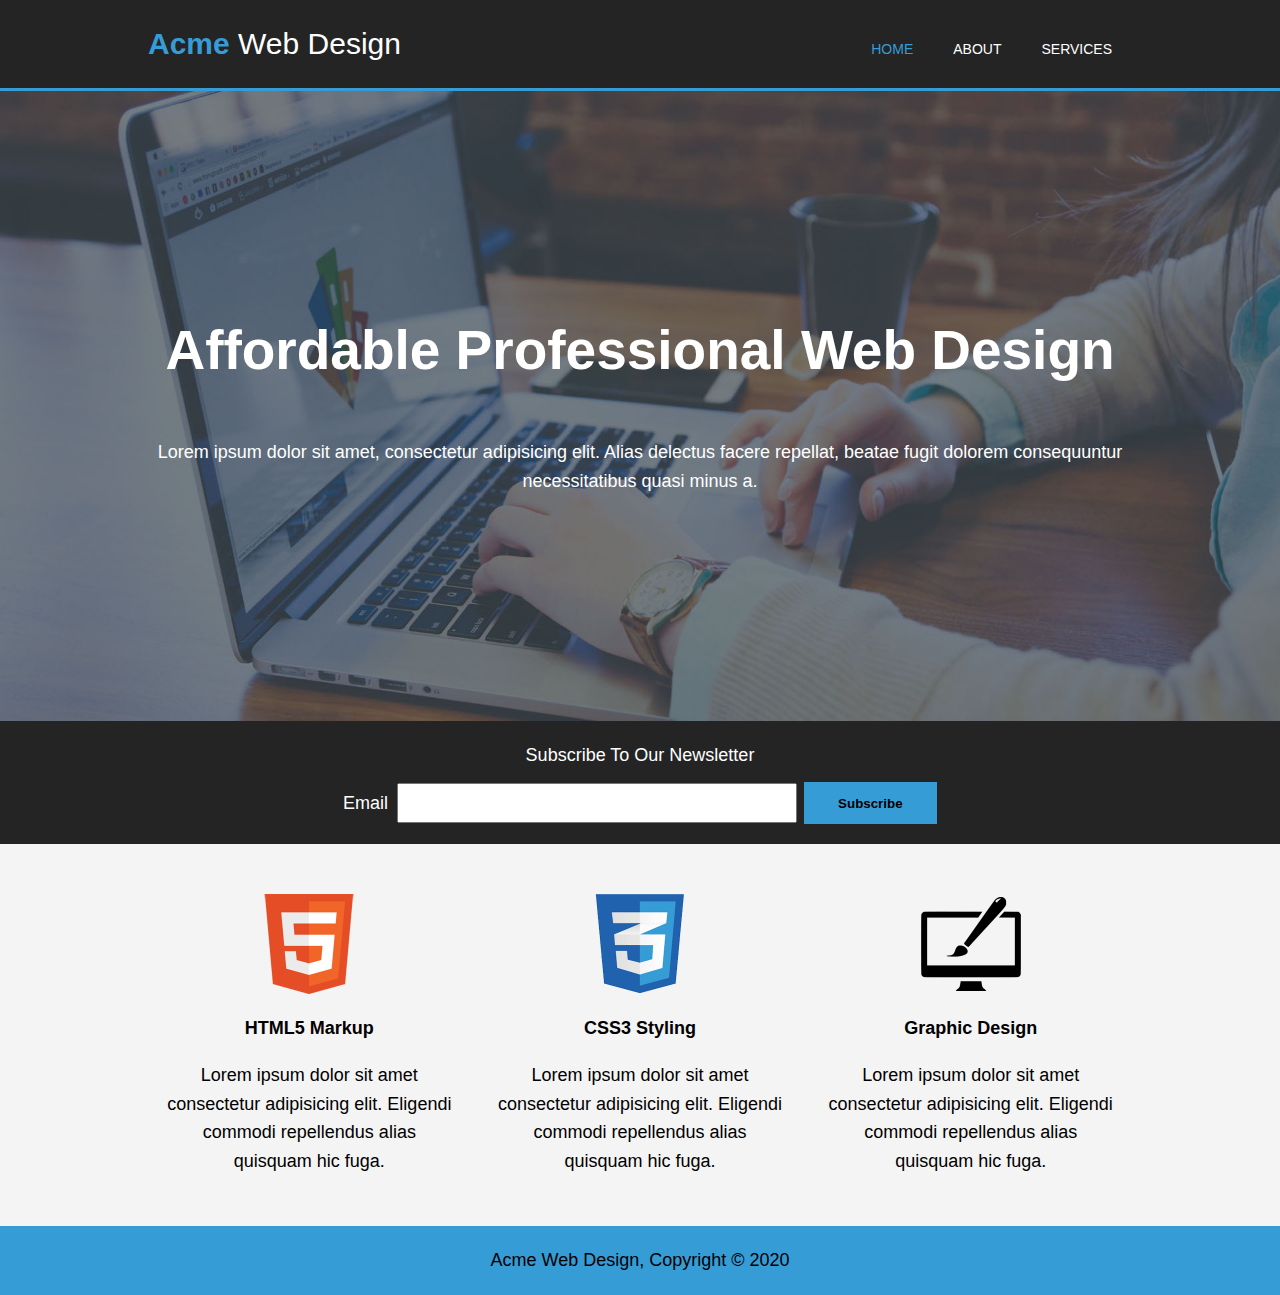
<file: index.html>
<!DOCTYPE html>
<html lang="en">
  <head>
    <meta charset="UTF-8" />
    <meta name="viewport" content="width=device-width, initial-scale=1.0" />
    <meta name="description" content="Affordable and professional web design" />
    <meta
      name="keywords"
      content="web design, affordable web design, professional web design"
    />
    <link rel="stylesheet" href="./css/main.css" />
    <title>Acme Web Design | Welcome</title>
  </head>
  <body>
    <!-- *Navigation -->
    <header class="header__main bg--dark">
      <div class="container">
        <div class="nav__main text--center pad--2">
          <p class="nav__logo"><span>Acme</span> Web Design</p>
          <nav>
            <ul>
              <li><a href="index.html" class="current">Home</a></li>
              <li><a href="about.html">About</a></li>
              <li><a href="services.html">Services</a></li>
            </ul>
          </nav>
        </div>
      </div>
    </header>

    <!-- *Showcase -->
    <section class="hero__main text--center pad--2">
      <div class="container hero__main--info">
        <h1 class="hero__main--text">Affordable Professional Web Design</h1>
        <p class="hero__main--subtext">
          Lorem ipsum dolor sit amet, consectetur adipisicing elit. Alias
          delectus facere repellat, beatae fugit dolorem consequuntur
          necessitatibus quasi minus a.
        </p>
      </div>
    </section>

    <!-- *Subscribe - newsletter -->
    <section class="subscribe__main text--center bg--dark pad--2">
      <div class="container">
        <div class="subscribe__main--info">
          <p class="subscribe__main--text">Subscribe To Our Newsletter</p>
          <form class="subscribe__main--form">
            <label class="form--label" for="email-subscribe">Email</label>
            <input type="email" name="Newsletter" id="email-subscribe" />
            <button type="submit" class="btn btn--primary">Subscribe</button>
          </form>
        </div>
      </div>
    </section>

    <!-- *Skills section -->
    <main>
      <section class="skills__main bg--light pad--2">
        <div class="container">
          <div class="skills__main--info">
            <div class="skills text--center">
              <img src="./img/logo_html.png" alt="HTML5" />
              <h2 class="skills__logo--type">HTML5 Markup</h2>
              <p class="skills__logo--text">
                Lorem ipsum dolor sit amet consectetur adipisicing elit.
                Eligendi commodi repellendus alias quisquam hic fuga.
              </p>
            </div>
            <div class="skills text--center">
              <img src="./img/logo_css.png" alt="CSS3" />
              <h2 class="skills__logo--type">CSS3 Styling</h2>
              <p class="skills__logo--text">
                Lorem ipsum dolor sit amet consectetur adipisicing elit.
                Eligendi commodi repellendus alias quisquam hic fuga.
              </p>
            </div>
            <div class="skills text--center">
              <img src="./img/logo_brush.png" alt="Graphic Design" />
              <h2 class="skills__logo--type">Graphic Design</h2>
              <p class="skills__logo--text">
                Lorem ipsum dolor sit amet consectetur adipisicing elit.
                Eligendi commodi repellendus alias quisquam hic fuga.
              </p>
            </div>
          </div>
        </div>
      </section>
    </main>

    <!-- *Footer -->
    <footer class="footer__main text--center bg--primary pad--2">
      <p>Acme Web Design, Copyright &copy; 2020</p>
    </footer>
  </body>
</html>
</file>
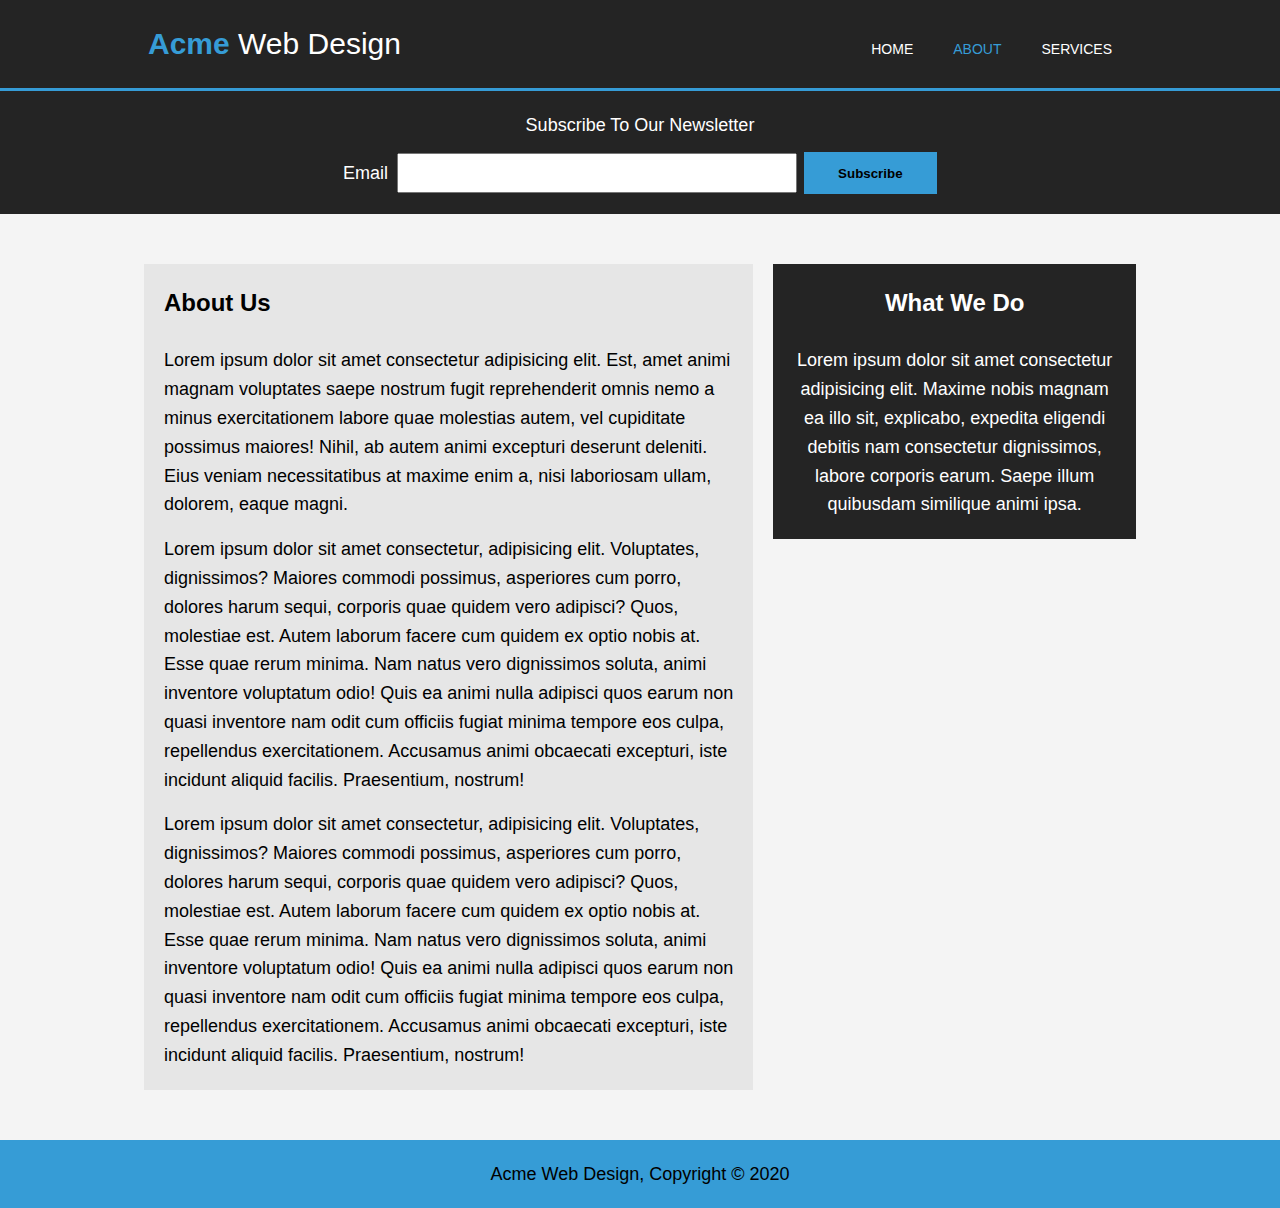
<file: about.html>
<!DOCTYPE html>
<html lang="en">
  <head>
    <meta charset="UTF-8" />
    <meta name="viewport" content="width=device-width, initial-scale=1.0" />
    <meta name="description" content="Affordable and professional web design" />
    <meta
      name="keywords"
      content="web design, affordable web design, professional web design"
    />
    <link rel="stylesheet" href="./css/main.css" />
    <title>Acme Web Design | About</title>
  </head>
  <body>
    <!-- *Navigation -->
    <header class="header__main bg--dark">
      <div class="container">
        <div class="nav__main text--center pad--2">
          <p class="nav__logo"><span>Acme</span> Web Design</p>
          <nav>
            <ul>
              <li><a href="index.html">Home</a></li>
              <li><a href="about.html" class="current">About</a></li>
              <li><a href="services.html">Services</a></li>
            </ul>
          </nav>
        </div>
      </div>
    </header>

    <!-- *Subscribe - newsletter -->
    <section class="subscribe__main text--center bg--dark pad--2">
      <div class="container">
        <div class="subscribe__main--info">
          <p class="subscribe__main--text">Subscribe To Our Newsletter</p>
          <form class="subscribe__main--form">
            <label class="form--label" for="email-subscribe">Email</label>
            <input type="email" name="Newsletter" id="email-subscribe" />
            <button type="submit" class="btn btn--primary">Subscribe</button>
          </form>
        </div>
      </div>
    </section>

    <!-- *About section -->
    <main>
      <section class="about__main bg--light pad--2">
        <div class="container">
          <div class="about__main--info">
            <div class="about__main--text bg--medium pad--2">
              <h2>About Us</h2>
              <p>
                Lorem ipsum dolor sit amet consectetur adipisicing elit. Est,
                amet animi magnam voluptates saepe nostrum fugit reprehenderit
                omnis nemo a minus exercitationem labore quae molestias autem,
                vel cupiditate possimus maiores! Nihil, ab autem animi excepturi
                deserunt deleniti. Eius veniam necessitatibus at maxime enim a,
                nisi laboriosam ullam, dolorem, eaque magni.
              </p>
              <br />
              <p>
                Lorem ipsum dolor sit amet consectetur, adipisicing elit.
                Voluptates, dignissimos? Maiores commodi possimus, asperiores
                cum porro, dolores harum sequi, corporis quae quidem vero
                adipisci? Quos, molestiae est. Autem laborum facere cum quidem
                ex optio nobis at. Esse quae rerum minima. Nam natus vero
                dignissimos soluta, animi inventore voluptatum odio! Quis ea
                animi nulla adipisci quos earum non quasi inventore nam odit cum
                officiis fugiat minima tempore eos culpa, repellendus
                exercitationem. Accusamus animi obcaecati excepturi, iste
                incidunt aliquid facilis. Praesentium, nostrum!
              </p>
              <br />
              <p>
                Lorem ipsum dolor sit amet consectetur, adipisicing elit.
                Voluptates, dignissimos? Maiores commodi possimus, asperiores
                cum porro, dolores harum sequi, corporis quae quidem vero
                adipisci? Quos, molestiae est. Autem laborum facere cum quidem
                ex optio nobis at. Esse quae rerum minima. Nam natus vero
                dignissimos soluta, animi inventore voluptatum odio! Quis ea
                animi nulla adipisci quos earum non quasi inventore nam odit cum
                officiis fugiat minima tempore eos culpa, repellendus
                exercitationem. Accusamus animi obcaecati excepturi, iste
                incidunt aliquid facilis. Praesentium, nostrum!
              </p>
            </div>
            <aside class="about__main--sidebar text--center bg--dark pad--2">
              <h2>What We Do</h2>
              <p>
                Lorem ipsum dolor sit amet consectetur adipisicing elit. Maxime
                nobis magnam ea illo sit, explicabo, expedita eligendi debitis
                nam consectetur dignissimos, labore corporis earum. Saepe illum
                quibusdam similique animi ipsa.
              </p>
            </aside>
          </div>
        </div>
      </section>
    </main>

    <!-- *Footer -->
    <footer class="footer__main text--center bg--primary pad--2">
      <p>Acme Web Design, Copyright &copy; 2020</p>
    </footer>
  </body>
</html>
</file>
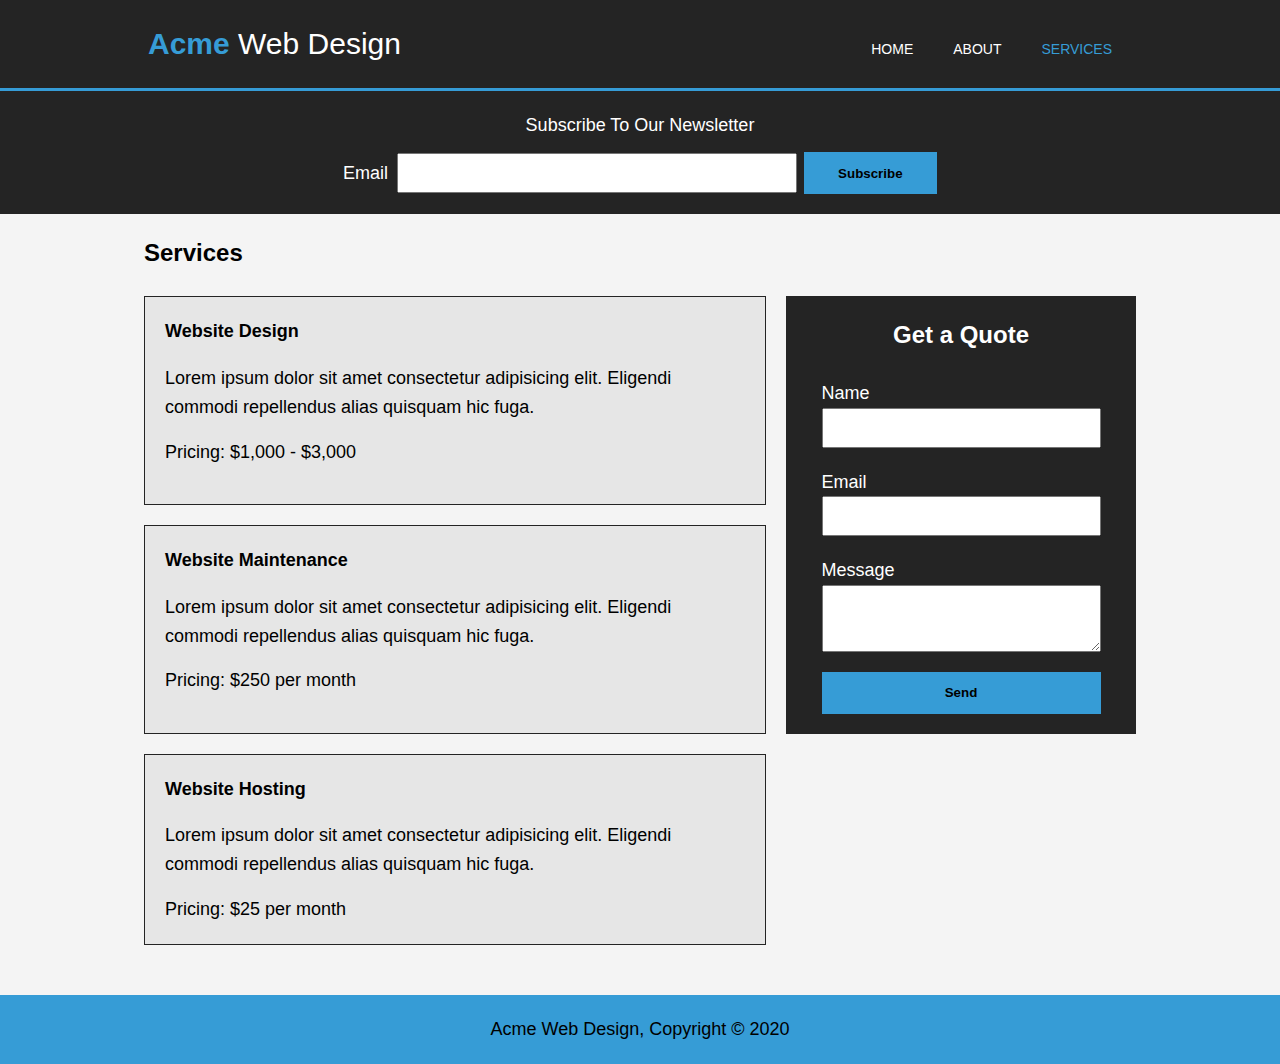
<file: services.html>
<!DOCTYPE html>
<html lang="en">
  <head>
    <meta charset="UTF-8" />
    <meta name="viewport" content="width=device-width, initial-scale=1.0" />
    <meta name="description" content="Affordable and professional web design" />
    <meta
      name="keywords"
      content="web design, affordable web design, professional web design"
    />
    <link rel="stylesheet" href="./css/main.css" />
    <title>Acme Web Design | Services</title>
  </head>
  <body>
    <!-- *Navigation -->
    <header class="header__main bg--dark">
      <div class="container">
        <div class="nav__main text--center pad--2">
          <p class="nav__logo"><span>Acme</span> Web Design</p>
          <nav>
            <ul>
              <li><a href="index.html">Home</a></li>
              <li><a href="about.html">About</a></li>
              <li><a href="services.html" class="current">Services</a></li>
            </ul>
          </nav>
        </div>
      </div>
    </header>

    <!-- *Subscribe - newsletter -->
    <section class="subscribe__main text--center bg--dark pad--2">
      <div class="container">
        <form class="subscribe__main--info">
          <p class="subscribe__main--text">Subscribe To Our Newsletter</p>
          <div class="subscribe__main--form">
            <label class="form--label" for="email-subscribe">Email</label>
            <input type="email" name="Newsletter" id="email-subscribe" />
            <button type="submit" class="btn btn--primary">Subscribe</button>
          </div>
        </form>
      </div>
    </section>

    <!-- *Services section -->
    <main>
      <section class="services__main bg--light pad--2">
        <div class="container">
          <h2 class="text--center">Services</h2>
          <div class="services__main--info">
            <div class="services service--one bg--medium pad--2 text--center">
              <h3 class="services--type">Website Design</h3>
              <p class="services--text">
                Lorem ipsum dolor sit amet consectetur adipisicing elit.
                Eligendi commodi repellendus alias quisquam hic fuga.
              </p>
              <br />
              <p>Pricing: $1,000 - $3,000</p>
            </div>
            <div class="services service--two bg--medium pad--2 text--center">
              <h3 class="services--type">Website Maintenance</h3>
              <p class="services--text">
                Lorem ipsum dolor sit amet consectetur adipisicing elit.
                Eligendi commodi repellendus alias quisquam hic fuga.
              </p>
              <br />
              <p>Pricing: $250 per month</p>
            </div>
            <div class="services service--three bg--medium pad--2 text--center">
              <h3 class="services--type">Website Hosting</h3>
              <p class="services--text">
                Lorem ipsum dolor sit amet consectetur adipisicing elit.
                Eligendi commodi repellendus alias quisquam hic fuga.
              </p>
              <br />
              <p>Pricing: $25 per month</p>
            </div>
            <aside class="services__main--sidebar text--center bg--dark pad--2">
              <div class="sidebar__form">
                <h2 class="sidebar__form--text">Get a Quote</h2>
                <form class="sidebar__form--info">
                  <label class="form--label" for="name">Name</label>
                  <input type="text" name="Name" id="name" />

                  <label class="form--label" for="email">Email</label>
                  <input type="email" name="Email" id="email" />

                  <label class="form--label" for="message">Message</label>
                  <textarea name="Message" id="message"></textarea>
                  <button type="submit" class="btn btn--primary">Send</button>
                </form>
              </div>
            </aside>
          </div>
        </div>
      </section>
    </main>

    <!-- *Footer -->
    <footer class="footer__main text--center bg--primary pad--2">
      <p>Acme Web Design, Copyright &copy; 2020</p>
    </footer>
  </body>
</html>
</file>
<file: css/main.css>
*,
::before,
::after {
  margin: 0;
  padding: 0;
  -webkit-box-sizing: border-box;
          box-sizing: border-box;
}

a {
  text-decoration: none;
  color: #ffffff;
}

ul {
  list-style-type: none;
}

img {
  width: 100%;
}

html {
  font-size: 62.5%;
}

body {
  font-family: Verdana, Geneva, Tahoma, sans-serif;
  line-height: 1.6;
}

nav a {
  font-size: 1.4rem;
  text-transform: uppercase;
}

.nav__logo {
  font-size: clamp(2rem, calc(1.6667rem + 1.0417vw), 3rem);
}

.nav__logo span {
  font-weight: bold;
}

.hero__main--text {
  font-size: clamp(2.6rem, calc(1.6333rem + 3.0208vw), 5.5rem);
}

h2 {
  font-size: clamp(2rem, calc(1.8667rem + 0.4167vw), 2.4rem);
}

h3,
p,
.form--label,
.skills__logo--type {
  font-size: clamp(1.4rem, calc(1.2667rem + 0.4167vw), 1.8rem);
}

.btn--primary {
  font-weight: bold;
}

.text--center {
  text-align: center;
}

.bg--primary {
  background-color: #369cd6;
  color: #000;
}

.bg--light {
  background-color: #f4f4f4;
  color: #000;
}

.bg--medium {
  background-color: #e6e6e6;
  color: #000;
}

.bg--dark {
  background-color: #242424;
  color: #fff;
}

.pad--2 {
  padding: 2em;
}

.header__main {
  border-bottom: solid 3px #369cd6;
}

.nav__logo span {
  color: #369cd6;
}

nav ul {
  display: -webkit-box;
  display: -ms-flexbox;
  display: flex;
  -webkit-box-pack: space-evenly;
      -ms-flex-pack: space-evenly;
          justify-content: space-evenly;
  margin-top: 1em;
}

nav a.current {
  color: #369cd6;
}

nav a:hover {
  border-bottom: solid 2px #369cd6;
  padding-bottom: 0.5em;
}

.subscribe__main--text {
  margin-bottom: 0.7em;
}

.subscribe__main--form .form--label {
  margin-right: 0.5em;
}

.subscribe__main--form input {
  width: 80%;
  height: 3em;
  margin-bottom: 1em;
}

.subscribe__main--form button[type='submit'] {
  width: 10em;
}

.sidebar__form--info input {
  width: 90%;
  height: 3em;
  margin-bottom: 1.5em;
}

.sidebar__form--info textarea {
  width: 90%;
  height: 5em;
  margin-bottom: 1.5em;
}

.sidebar__form--info button[type='submit'] {
  width: 90%;
}

.btn {
  display: inline-block;
  border: none;
  cursor: pointer;
  padding: 1em 2em;
}

.btn--primary {
  background-color: #369cd6;
  color: #000;
}

.btn:hover {
  background-color: #e6e6e6;
  color: #242424;
}

.hero__main {
  background: url(../img/showcase.jpg) no-repeat 20% center/cover;
  color: #ffffff;
  position: relative;
  height: 50vh;
}

.hero__main--info {
  position: absolute;
  top: 50%;
  left: 50%;
  -webkit-transform: translate(-50%, -50%);
          transform: translate(-50%, -50%);
  width: 80%;
}

.hero__main--text {
  line-height: 1.2;
  margin-bottom: 1em;
}

.skills img {
  width: 10em;
  margin-bottom: 1.5em;
}

.skills .skills__logo--type {
  margin-bottom: 1em;
}

.skills .skills__logo--text {
  margin-bottom: 3em;
}

.about__main--info h2 {
  margin-bottom: 1em;
}

.about__main--info aside {
  margin-top: 2em;
}

.services__main h2 {
  margin-bottom: 1em;
}

.services__main--info .services {
  margin-bottom: 2em;
  border: solid 1px #242424;
}

.services__main--info .services--type {
  margin-bottom: 1em;
}

.services__main--info aside {
  margin-top: 2em;
}

@media (min-width: 500px) {
  .container {
    max-width: 80%;
    margin: auto;
  }
  .subscribe__main--form input {
    width: 50%;
    margin: 0 0.5em 0 0;
  }
  .subscribe__main--form button[type='submit'] {
    width: 30%;
  }
  .sidebar__form--info {
    display: -webkit-box;
    display: -ms-flexbox;
    display: flex;
    -webkit-box-orient: vertical;
    -webkit-box-direction: normal;
        -ms-flex-direction: column;
            flex-direction: column;
    -webkit-box-pack: center;
        -ms-flex-pack: center;
            justify-content: center;
    -webkit-box-align: center;
        -ms-flex-align: center;
            align-items: center;
  }
}

@media (min-width: 768px) {
  .nav__main {
    display: -webkit-box;
    display: -ms-flexbox;
    display: flex;
    -webkit-box-pack: justify;
        -ms-flex-pack: justify;
            justify-content: space-between;
    -webkit-box-align: center;
        -ms-flex-align: center;
            align-items: center;
  }
  nav li {
    padding: 0 2em;
  }
  .hero__main {
    height: 70vh;
  }
  .subscribe__main--form {
    display: -webkit-box;
    display: -ms-flexbox;
    display: flex;
    -webkit-box-pack: center;
        -ms-flex-pack: center;
            justify-content: center;
    -webkit-box-align: center;
        -ms-flex-align: center;
            align-items: center;
  }
  .subscribe__main--form input {
    width: 30em;
  }
  .subscribe__main--form button[type='submit'] {
    width: 10em;
  }
  .skills__main--info {
    display: -webkit-box;
    display: -ms-flexbox;
    display: flex;
    -webkit-box-pack: center;
        -ms-flex-pack: center;
            justify-content: center;
    -webkit-box-align: center;
        -ms-flex-align: center;
            align-items: center;
    margin: 3em 0;
  }
  .skills {
    margin: 0 2em;
  }
  .skills .skills__logo--text {
    margin-bottom: 0;
  }
  .about__main--info {
    margin: 3em 0;
    display: -ms-grid;
    display: grid;
    grid-gap: 2em;
        grid-template-areas: 'about about sidebar' 'about about .';
  }
  .about__main--info aside {
    margin-top: 0;
  }
  .about__main--text {
    -ms-grid-row: 1;
    -ms-grid-row-span: 2;
    -ms-grid-column: 1;
    -ms-grid-column-span: 2;
    grid-area: about;
  }
  .about__main--sidebar {
    -ms-grid-row: 1;
    -ms-grid-row-span: 2;
    -ms-grid-column: 2;
    grid-area: sidebar;
  }
  .services__main h2 {
    text-align: left;
  }
  .services__main--info {
    margin-bottom: 3em;
    display: -ms-grid;
    display: grid;
    grid-gap: 2em;
        grid-template-areas: 'srv1 sidebar' 'srv2 sidebar' 'srv3 .';
  }
  .services__main--info .services {
    margin-bottom: 0;
    text-align: left;
  }
  .services__main--info aside {
    margin-top: 0;
    width: 25em;
  }
  .services--one {
    -ms-grid-row: 1;
    -ms-grid-column: 1;
    grid-area: srv1;
  }
  .services--two {
    -ms-grid-row: 2;
    -ms-grid-column: 1;
    grid-area: srv2;
  }
  .services--three {
    -ms-grid-row: 3;
    -ms-grid-column: 1;
    grid-area: srv3;
  }
  .services__main--sidebar {
    -ms-grid-row: 1;
    -ms-grid-row-span: 2;
    -ms-grid-column: 2;
    grid-area: sidebar;
  }
  .services__main--info aside .sidebar__form--text {
    text-align: center;
  }
  .sidebar__form--info .form--label {
    text-align: left;
    width: 90%;
  }
}

@media (min-width: 1280px) {
  .services__main aside {
    width: 35em;
  }
}
/*# sourceMappingURL=main.css.map */
</file>
